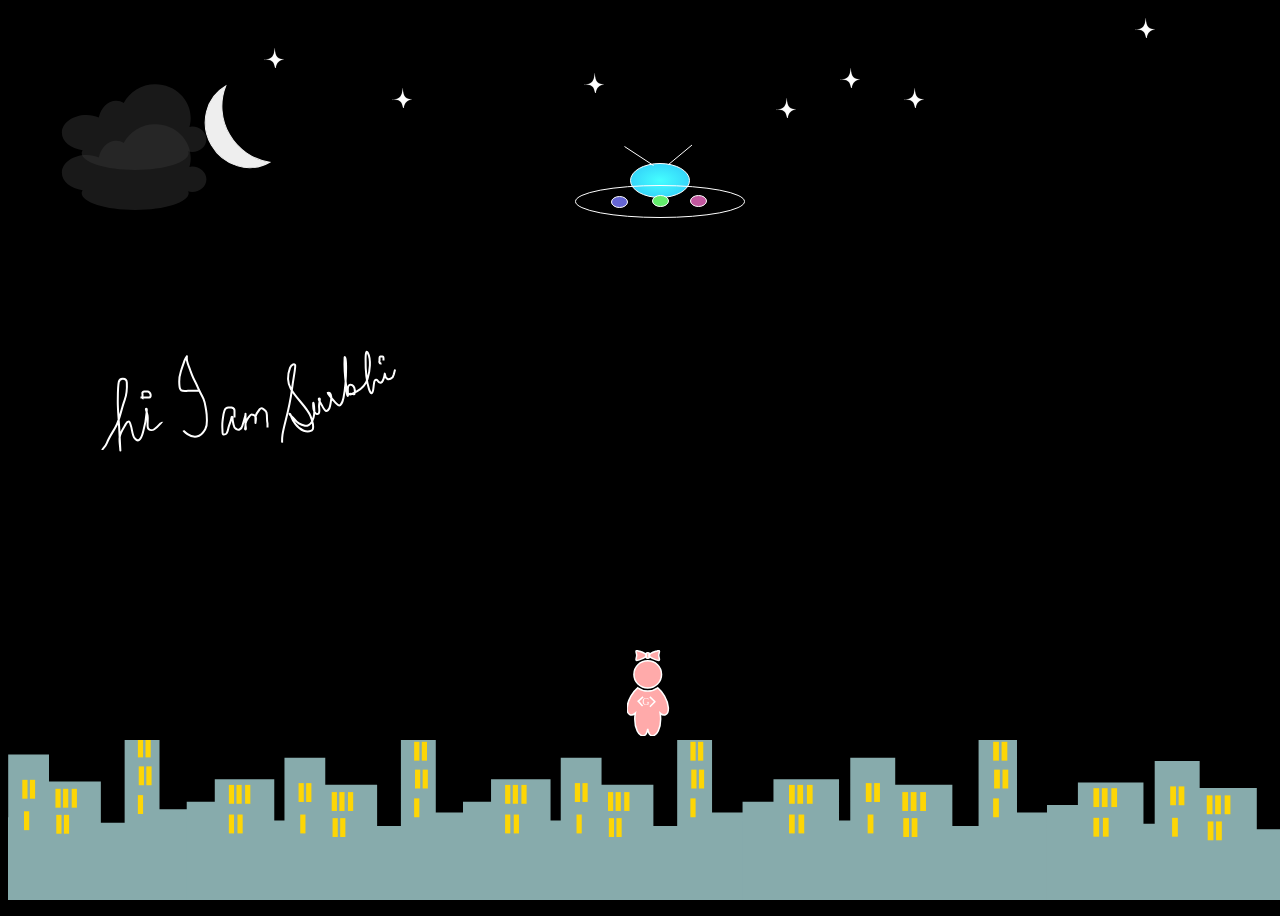
<file: index.html>
<!Doctype HTML>
<head>
	<link rel="stylesheet" type="text/css" href="main.css">
  <link rel="stylesheet" type="text/css" href="moon.css">
  <link rel="stylesheet" type="text/css" href="stars.css">
  <link rel="stylesheet" type="text/css" href="buildings.css">
  <link rel="stylesheet" type="text/css" href="clouds.css">
  <link rel="stylesheet" type="text/css" href="writing.css">
  <link rel="stylesheet" type="text/css" href="caricature.css">
  <link rel="stylesheet" type="text/css" href="spaceship.css">
</head>
<body>
	<div id="abc">
		<div class="moonContainer">
			<svg width="300" height="300" xmlns="http://www.w3.org/2000/svg" >
				<defs>
					<linearGradient y2="0" x2="1" y1="0" x1="0" id="svg_2">
						<stop offset="0" stop-color="#999999"/>
						<stop offset="1" stop-color="#666666"/>
					</linearGradient>
				</defs>

				<g>
					<title>moon</title>
					<path class="moon" transform="rotate(-30 221.53918457031244,126.59242248535158) " stroke="#7f7f7f" id="svg_1" d="m242.53918,170.59242l0,0c-23.1939,0 -42,-19.69601 -42,-44c0,-24.30088 18.8061,-44 42,-44l0,0c-13.21821,10.38664 -20.99856,26.68893 -20.99856,44s7.78034,33.61025 20.99856,44z" stroke-width="1" fill="url(#svg_2)"/>
				</g>
			</svg>
		</div>
    <div class="me">
     <svg width="43" height="86" xmlns="http://www.w3.org/2000/svg">
 <!-- Created with Method Draw - http://github.com/duopixel/Method-Draw/ -->

 <g>
  <title>background</title>
  <rect fill="none" id="canvas_background" height="17.779817" width="9.889908" y="-1" x="-1"/>
  <g display="none" id="canvasGrid">
   <rect fill="url(#gridpattern)" stroke-width="0" y="0" x="0" height="100%" width="100%" id="svg_2"/>
  </g>
 </g>
 <g>
  <title>Layer 1</title>
  <path stroke="#ffffff" id="svg_1" d="m37.553773,46.103352c-1.9707,-3.49067 -4.38452,-6.31582 -6.80453,-8.29087c-2.82374,2.02574 -6.26293,3.258 -10.01606,3.258c-3.75553,0 -7.19967,-1.23593 -10.01974,-3.258c-2.42001,1.97504 -4.83381,4.8002 -6.81193,8.29087c-4.58767,8.10033 -5.0948,16.4104 -1.13246,18.56632c1.775,0.97061 3.63741,0.24599 5.5601,-1.5675c-0.33851,1.83879 -0.53916,3.83312 -0.53916,5.9203c0,9.26752 3.67554,16.77454 8.20661,16.77454c2.72896,0 4.08177,-2.73461 4.73042,-6.91982c0.64868,4.1852 2.00023,6.91982 4.7231,6.91982c4.53717,0 8.2127,-7.50702 8.2127,-16.77454c0,-2.08717 -0.19693,-4.08151 -0.54157,-5.9203c1.92884,1.81349 3.78753,2.53811 5.5662,1.5675c3.96854,-2.15593 3.45521,-10.466 -1.13368,-18.56632zm-16.82427,-8.19314c7.62559,0 13.80727,-6.05658 13.80727,-13.52506s-6.18168,-13.52502 -13.80727,-13.52502c-7.62436,0 -13.81099,6.05532 -13.81099,13.52502s6.18662,13.52506 13.81099,13.52506zm9.43258,-27.76148c3.9845,1.43728 1.58665,-2.29217 1.58665,-4.83994s2.4594,-5.66347 -1.58665,-4.39618c-4.2467,1.33354 -7.6896,2.06666 -7.6896,4.61803s3.4429,3.08436 7.6896,4.61809zm-9.40673,-1.81466c2.5234,0 1.11399,-1.25159 1.11399,-2.79376c0,-1.54336 1.4131,-2.79135 -1.11399,-2.79135s-1.20633,1.25159 -1.20633,2.79135c0,1.54578 -1.31711,2.79376 1.20633,2.79376zm-9.4609,1.81466c4.2467,-1.53014 7.68957,-2.0679 7.68957,-4.61809s-3.44287,-3.28449 -7.68957,-4.61803c-4.04606,-1.2709 -1.5879,1.84598 -1.5879,4.39618s-2.4003,6.27479 1.5879,4.83994z" stroke-width="1.5" fill="#ffaaaa"/>
  <line stroke-linecap="null" stroke-linejoin="null" id="svg_5" y2="51.617884" x2="10.849594" y1="46.902437" x1="16.052846" stroke-width="1.5" stroke="#000000" fill="none"/>
  <line stroke-linecap="null" stroke-linejoin="null" id="svg_6" y2="56.008128" x2="15.565041" y1="50.804876" x1="10.849594" stroke-width="1.5" stroke="#000000" fill="none"/>
  <line stroke="#000000" stroke-linecap="null" stroke-linejoin="null" id="svg_8" y2="51.943087" x2="28.247967" y1="46.902437" x1="22.882114" fill-opacity="null" stroke-width="1.5" fill="none"/>
  <line stroke="#000000" stroke-linecap="null" stroke-linejoin="null" id="svg_9" y2="56.658534" x2="22.882114" y1="51.455282" x1="28.085366" fill-opacity="null" stroke-width="1.5" fill="none"/>
  <text stroke="#000000" transform="matrix(0.41761386635244857,0,0,0.44245203258906435,7.717362481163427,32.71169523837106) " xml:space="preserve" text-anchor="start" font-family="'Palatino Linotype', 'Book Antiqua', Palatino, serif" font-size="24" id="svg_11" y="51.267257" x="18.124738" fill-opacity="null" stroke-width="0" fill="#ffffff">G</text>
 </g>
</svg>
</div>

<div class="spaceship">


 <svg width="300" height="800" xmlns="http://www.w3.org/2000/svg">
   <!-- Created with Method Draw - http://github.com/duopixel/Method-Draw/ -->
   <defs>
    <radialGradient id="svg_5" spreadMethod="pad" cx="0.5" cy="0.5" r="0.5">
     <stop stop-color="#f3ff66" offset="0.30078"/>
     <stop stop-color="#87d87c" offset="1"/>
   </radialGradient>
   <radialGradient r="0.5" cy="0.5" cx="0.5" spreadMethod="pad" id="svg_7">
     <stop offset="0" stop-color="#44FFFF"/>
     <stop offset="1" stop-color="#36d5f9"/>
   </radialGradient>
   <radialGradient id="svg_8" r="0.5" cy="0.5" cx="0.5" spreadMethod="pad">
     <stop stop-color="#44FFFF" offset="0"/>
     <stop stop-color="#36d5f9" offset="1"/>
   </radialGradient>
 </defs>
 <g>
  <title>background</title>
  <rect x="-1" y="-1" width="302" height="802" id="canvas_background" fill="none"/>
</g>
<g>
  <title>Spaceship</title>
  <ellipse fill="url(#svg_7)" stroke="white" stroke-width="1px" stroke-opacity="null" cx="140" cy="72.5" id="svg_3" rx="29.5" ry="17"/>
  <ellipse fill="url(#svg_8)" stroke-width="1px" stroke-opacity="null" cx="140" cy="93.5" id="svg_4" rx="84.5" ry="16" stroke="white"/>
  <ellipse fill="#6565d3" stroke="white" stroke-width="1px" stroke-opacity="null" cx="99.5" cy="94" id="spaceship-light1" rx="8" ry="5.5"/>
  <ellipse fill="#63ed6c" stroke="white" stroke-width="1px" stroke-opacity="null" cx="140.5" cy="93" id="spaceship-light2" rx="8" ry="5.5"/>
  <ellipse fill="#c1579e" stroke-width="1px" stroke-opacity="null" cx="178.5" cy="93" id="spaceship-light3" rx="8" ry="5.5" stroke="white"/>
  <line fill="none" stroke="#FFB27C" stroke-width="1px" x1="133.5" y1="57.5" x2="104.5" y2="38.5" id="svg_16" stroke-linejoin="null" stroke-linecap="null"/>
  <line fill="none" stroke-width="1px" fill-opacity="null" x1="148.1875" y1="56.8125" x2="172" y2="37" id="svg_17" stroke-linejoin="null" stroke-linecap="null" stroke="#FFB27C"/>
  <path fill="url(#svg_5)" stroke-width="1.5" d="m85.9325,589.43501l20.625,-481.00003l68.75001,0l20.62499,481.00003l-110,0z" id="flashlight" fill-opacity="0.7"/>
</g>
</svg>

</div>


<section>
 <div id="star1">
  <svg width="20" height="20" xmlns="http://www.w3.org/2000/svg" class="star">
   <g
   id="layer1"
   transform="translate(-237.9375,-249.84375)">
   <path
   style="fill:white;stroke:white;stroke-width:0.09676956px;stroke-linecap:butt;stroke-linejoin:miter;stroke-opacity:1"
   d="m 248.40246,249.84944 c 0.14338,6.73664 -2.03038,11.8335 -10.45808,11.65871 10.86601,-0.74537 9.76832,5.16575 11.59896,9.44757 0.62644,-6.44173 3.81032,-9.63922 9.50734,-9.64858 -10.3841,-0.0165 -9.40066,-6.35774 -10.64822,-11.4577 z"
   id="path2987" class="star-toggle"/>
 </g>
</svg>
</div>
<div id="star2">
  <svg width="20" height="20" xmlns="http://www.w3.org/2000/svg" class="star">
   <g
   id="layer1"
   transform="translate(-237.9375,-249.84375)">
   <path
   style="fill:white;stroke:white;stroke-width:0.09676956px;stroke-linecap:butt;stroke-linejoin:miter;stroke-opacity:1"
   d="m 248.40246,249.84944 c 0.14338,6.73664 -2.03038,11.8335 -10.45808,11.65871 10.86601,-0.74537 9.76832,5.16575 11.59896,9.44757 0.62644,-6.44173 3.81032,-9.63922 9.50734,-9.64858 -10.3841,-0.0165 -9.40066,-6.35774 -10.64822,-11.4577 z"
   id="path2987" class="star-toggle"/>
 </g>
</svg>
</div>
<div id="star3">
  <svg width="20" height="20" xmlns="http://www.w3.org/2000/svg" class="star">
   <g
   id="layer1"
   transform="translate(-237.9375,-249.84375)">
   <path
   style="fill:white;stroke:white;stroke-width:0.09676956px;stroke-linecap:butt;stroke-linejoin:miter;stroke-opacity:1"
   d="m 248.40246,249.84944 c 0.14338,6.73664 -2.03038,11.8335 -10.45808,11.65871 10.86601,-0.74537 9.76832,5.16575 11.59896,9.44757 0.62644,-6.44173 3.81032,-9.63922 9.50734,-9.64858 -10.3841,-0.0165 -9.40066,-6.35774 -10.64822,-11.4577 z"
   id="path2987" class="star-toggle"/>
 </g>
</svg>
</div>
<div id="star4">
  <svg width="20" height="20" xmlns="http://www.w3.org/2000/svg" class="star">
   <g
   id="layer1"
   transform="translate(-237.9375,-249.84375)">
   <path
   style="fill:white;stroke:white;stroke-width:0.09676956px;stroke-linecap:butt;stroke-linejoin:miter;stroke-opacity:1"
   d="m 248.40246,249.84944 c 0.14338,6.73664 -2.03038,11.8335 -10.45808,11.65871 10.86601,-0.74537 9.76832,5.16575 11.59896,9.44757 0.62644,-6.44173 3.81032,-9.63922 9.50734,-9.64858 -10.3841,-0.0165 -9.40066,-6.35774 -10.64822,-11.4577 z"
   id="path2987" class="star-toggle"/>
 </g>
</svg>
</div>
<div id="star5">
  <svg width="20" height="20" xmlns="http://www.w3.org/2000/svg" class="star">
   <g
   id="layer1"
   transform="translate(-237.9375,-249.84375)">
   <path
   style="fill:white;stroke:white;stroke-width:0.09676956px;stroke-linecap:butt;stroke-linejoin:miter;stroke-opacity:1"
   d="m 248.40246,249.84944 c 0.14338,6.73664 -2.03038,11.8335 -10.45808,11.65871 10.86601,-0.74537 9.76832,5.16575 11.59896,9.44757 0.62644,-6.44173 3.81032,-9.63922 9.50734,-9.64858 -10.3841,-0.0165 -9.40066,-6.35774 -10.64822,-11.4577 z"
   id="path2987" class="star-toggle"/>
 </g>
</svg>
</div>
<div id="star6">
  <svg width="20" height="20" xmlns="http://www.w3.org/2000/svg" class="star">
   <g
   id="layer1"
   transform="translate(-237.9375,-249.84375)">
   <path
   style="fill:white;stroke:white;stroke-width:0.09676956px;stroke-linecap:butt;stroke-linejoin:miter;stroke-opacity:1"
   d="m 248.40246,249.84944 c 0.14338,6.73664 -2.03038,11.8335 -10.45808,11.65871 10.86601,-0.74537 9.76832,5.16575 11.59896,9.44757 0.62644,-6.44173 3.81032,-9.63922 9.50734,-9.64858 -10.3841,-0.0165 -9.40066,-6.35774 -10.64822,-11.4577 z"
   id="path2987" class="star-toggle"/>
 </g>
</svg>
</div>
<div id="star7">
  <svg width="20" height="20" xmlns="http://www.w3.org/2000/svg" class="star">
   <g
   id="layer1"
   transform="translate(-237.9375,-249.84375)">
   <path
   style="fill:white;stroke:white;stroke-width:0.09676956px;stroke-linecap:butt;stroke-linejoin:miter;stroke-opacity:1"
   d="m 248.40246,249.84944 c 0.14338,6.73664 -2.03038,11.8335 -10.45808,11.65871 10.86601,-0.74537 9.76832,5.16575 11.59896,9.44757 0.62644,-6.44173 3.81032,-9.63922 9.50734,-9.64858 -10.3841,-0.0165 -9.40066,-6.35774 -10.64822,-11.4577 z"
   id="path2987" class="star-toggle"/>
 </g>
</svg>
</div>
<div class="intro">
  <svg width="580" height="400" xmlns="http://www.w3.org/2000/svg">
 <!-- Created with Method Draw - http://github.com/duopixel/Method-Draw/ -->

 <g>
  <title>background</title>
  <rect x="-1" y="-1" width="582" height="402" id="canvas_background" fill="none"/>
 </g>
 <g>
  <title>Layer 1</title>
  <path class="path" id="path1" fill="none" stroke="#000" stroke-width="1.5" id="svg_2" d="m92.5,136.5c0,-1 3.11835,-2.94298 5,-7c3.20432,-6.90886 8.34544,-12.80834 11,-18c3.4671,-6.7808 5.58481,-16.16824 9,-24c2.68139,-6.14899 3,-13 3,-17c0,-3 -1,-4 -4,-4c-1,0 -3.11587,-0.03616 -4,3c-1.15277,3.95868 -1.49903,10.95332 -2,19c-0.4971,7.98454 0,16 0,25c0,9 0,15 0,20c0,4 0,5 0,4c0,-4 -0.75643,-9.07217 0,-13c1.01837,-5.28799 5.19028,-9.88152 7,-13c1.12234,-1.934 2,-2 3,-2c1,0 1.18835,1.94366 2,5c0.81165,3.05634 0.71412,9.21168 3,12c0.8966,1.09367 2.23665,2.94371 4,2c3.17892,-1.70131 4,-6 5,-9c2,-6 3.49623,-12.90778 4,-17c0.24437,-1.98502 1,-5 0,-5c-1,0 0.49623,2.90778 1,7c0.61092,4.96254 -1.57719,10.44804 0,13c1.17557,1.90211 4.06601,2.12234 6,1c3.11848,-1.80972 5,-4 7,-6l-0.05234,-0.00137" transform="rotate(-3 122.50000000000004,102.48191833496094) "/>
  <path class="path" id="path2" fill="none" stroke="#000" stroke-width="1.5" id="svg_6" d="m135.5,86.5c-1,0 -1,-1 -1,-2c0,0 0,-1 0,-2c0,-1 -0.38269,-1.07612 0,-2c0.5412,-1.30656 2,-1 2,-1c1,0 2,0 3,0c1,0 1.29289,0.29289 2,1c0.70711,0.70711 1,1 1,2c0,0 0.38269,1.07612 0,2c-0.5412,1.30656 -1,1 -2,1c-1,0 -2,0 -2,0c-1,0 -2,0 -2,0c-1,0 -2,0 -3,0l0,-1"/>
  <path class="path" id="path3"fill="none" stroke-width="1.5" stroke-opacity="null" fill-opacity="null" id="svg_18" d="m226.5,105.5c0,-1 0,-2 0,-3c0,-1 0,-2 0,-4c0,-1 -0.82375,-2.48626 -3,-3c-0.97325,-0.22975 -2,0 -3,0c-2,0 -3.2242,0.90282 -4,3c-1.4305,3.867 -1.49623,6.90778 -2,11c-0.48874,3.97003 0,8 0,10c0,2 0,3 1,3c1,0 2.1731,0.14726 3,-1c1.30745,-1.814 1.31075,-3.08025 2,-6c0.51375,-2.17625 1.77025,-5.02675 2,-6c0.51375,-2.17625 1,-3 1,-4c0,-1 1,-1 1,0c0,3 0.48625,4.82375 1,7c0.4595,1.9465 1.07613,3.61731 2,4c1.30655,0.5412 2.15225,1.76537 4,1c1.30655,-0.5412 2.48627,-1.82375 3,-4c0.68927,-2.91975 1.48627,-4.82375 2,-7c0.4595,-1.9465 1,-3 1,-4c0,-1 0,-1 0,0c0,3 0,8 0,11c0,2 -1,4 0,4c1,0 -0.32037,-4.02582 0,-6c0.50653,-3.12144 2.1731,-4.85273 3,-6c1.30746,-1.814 2,-3 3,-3c1,0 2.82443,0.09789 4,2c1.05145,1.7013 0,5 0,6c0,1 0,0 0,-1c0,-2 -0.22977,-4.02675 0,-5c0.51373,-2.17625 1.71411,-4.21168 4,-7c0.89661,-1.09367 2.29291,-1.70711 3,-1c0.70709,0.70711 3.48627,1.82375 4,4c0.91901,3.893 0,7 1,11l0,2l0,1l0,1" stroke="#000"/>
  <path class="path" id="path4" fill="none" stroke="#000" stroke-width="1.5" stroke-opacity="null" fill-opacity="null" id="svg_22" d="m276.5,133.5c0,-1 -0.39417,-4.01947 0,-8c1.00488,-10.14841 5.34186,-23.97025 7,-45c1.26013,-15.98161 2.76538,-23.15224 2,-25c-0.5412,-1.30656 -3.66656,-1.26871 -5,3c-2.10837,6.74944 -2.62561,13.81642 2,21c6.12509,9.51227 16.98019,17.46529 21,26c2.69489,5.72168 3.4595,11.0535 3,13c-0.51373,2.17625 -5.17163,3.15913 -9,2c-6.9017,-2.08966 -11.78986,-10.07843 -13,-13c-0.85571,-2.06586 -2,-4 -2,-3c0,1 2.71411,2.21167 5,5c2.68979,3.28101 7.87857,5.49345 11,6c1.97418,0.32036 5.3764,-1.08031 7,-5c2.67877,-6.46716 1.48056,-12.03874 1,-15c-0.50653,-3.12144 -1,-4 -1,-3c0,4 0.69254,7.186 2,9c0.8269,1.14726 2.58578,2.41422 4,1c1.41422,-1.41422 0,-5 0,-8c0,-4 1,-7 0,-7c-2,0 1.19028,3.88152 3,7c2.24469,3.868 2.69345,4.4588 4,5c0.92389,0.38269 3.49622,-0.90779 4,-5c0.48874,-3.97003 2.24985,-10.46259 -1,-13c-0.78821,-0.61542 -2,0 -2,0c0,1 1.61383,2.297 4,5c1.47983,1.67633 3,3 5,5c1,1 2,2 3,2c1,0 3.06982,-1.98878 4,-8c1.0813,-6.9879 1.64758,-17.01614 1,-30c-0.50061,-10.0374 -2,-12 -2,-10c0,8 1.1615,17.96906 3,28c1.09662,5.98309 1,10 2,10c1,0 -0.68927,-6.08025 0,-9c0.51373,-2.17625 2,-3 4,-2c2,1 3,4 3,7c0,1 0,2 -1,2c-2,0 -4,-1 -4,0c0,1 3.23297,-0.58972 7,-3c5.39359,-3.45099 8.655,-7.78551 10,-13c2.01361,-7.80675 2.69196,-19.72548 -1,-26c-1.43439,-2.43774 -2.29092,-0.99396 -2,6c0.50043,12.03119 2.36078,23.21512 5,30c0.81064,2.08395 2.14935,4.52573 3,4c1.9021,-1.17557 1.08099,-8.10701 2,-12c0.51373,-2.17625 2.1731,-2.14726 3,-1c1.30746,1.814 2,2 3,2c1,0 2.11588,-0.96384 3,-4c1.15277,-3.95868 0.83981,-5.98709 1,-5c0.50653,3.12144 2.07611,4.61731 3,5c1.30655,0.5412 3,0 5,-2l1,-3l1,-5" transform="rotate(3 330.9124145507819,85.94940185546831) "/>
  <path class="path" id="path5"fill="none" stroke="#000" stroke-width="1.5" stroke-opacity="null" fill-opacity="null" id="svg_24" d="m373.5,51.5c0,0 -1.4588,0.30656 -2,-1c-0.38269,-0.92388 0,-2 0,-2c0,-1 0,-2 0,-2c0,-1 0,-2 1,-2c0,0 1,0 2,0c1,0 1,1 1,2c0,0 0,1 0,2l0,0"/>
  <path class="path" id="path6" transform="rotate(-1 185.00000000000145,84.37254333496145) " stroke="#000000" d="m191.75,78.72236c-0.61364,0 -1.84091,0 -4.90909,0c-2.45455,0 -4.29545,0 -6.75,0c-2.45455,0 -5.09933,0.4219 -6.75,-0.63682c-0.73821,-0.47347 -0.99244,-1.32211 -1.22727,-1.91045c-0.3321,-0.83204 -0.61364,-3.18409 -0.61364,-7.00499c0,-3.18409 0.77196,-6.94408 1.84091,-10.18908c1.44508,-4.38684 2.72971,-7.51804 3.68182,-10.18908c0.8778,-2.46258 1.73317,-3.24642 2.45455,-4.45772c0.3226,-0.54171 0,-0.63682 0,2.54727c0,3.18409 1.83191,7.34133 3.06818,10.82589c1.28966,3.63505 2.57365,7.57083 4.29545,10.82589c1.32057,2.49652 2.19663,4.55762 3.68182,8.27862c1.05018,2.63115 2.88975,5.50205 4.90909,10.18908c1.5841,3.67681 1.78163,7.65257 2.45455,11.46271c0.56409,3.19394 0.61364,6.36817 0.61364,10.18908c0,3.18409 -0.4254,6.4756 -1.84091,8.91544c-2.72279,4.69313 -6.07978,6.68417 -8.59091,7.00499c-4.26327,0.54466 -6.69987,-0.70824 -9.20455,-2.54727c-1.80615,-1.32615 -3.06818,-2.54727 -3.68182,-3.18409l0,-0.63682" id="svg_9" fill-opacity="null" stroke-width="1.5" fill="none"/>
 </g>
</svg>
</div>
<svg width="250" height="150" xmlns="http://www.w3.org/2000/svg" class="bigCloud">

  <g>
   <title>background</title>
   <rect fill="none" id="canvas_background" height="152" width="252" y="-1" x="-1"/>
 </g>
 <g>
   <title>Layer 1</title>
   <g id="bigCloud">
    <path class="disappear" stroke="#4c9dd4" id="svg_90" d="m147.30696,36.29016c-13.86323,0 -25.76261,7.67419 -31.58715,18.75296c-2.32629,-1.38632 -4.89219,-2.22573 -7.63061,-2.22573c-8.28105,0 -15.17207,7.11103 -17.30194,16.76401c-3.63541,-1.53384 -7.8624,-2.46251 -12.37755,-2.46251c-13.54546,0 -24.53327,7.91103 -24.53327,17.66378c0,8.80351 9.01146,16.04081 20.71797,17.37963c-0.52467,0.95024 -0.93164,1.89124 -0.93164,2.88872c0,9.33773 23.96632,16.95342 53.50295,16.95342c29.53662,0 53.50298,-7.61569 53.50295,-16.95342c0,-0.62828 -0.36532,-1.18896 -0.57673,-1.79953c1.29371,0.34342 2.57466,0.71034 3.99276,0.71034c7.90149,0.00003 14.32956,-5.73094 14.32956,-12.78611c0,-7.05518 -6.42807,-12.78611 -14.32956,-12.78611c-0.96831,0 -1.79168,0.35702 -2.70621,0.52092c0.79967,-2.82102 1.33092,-5.69949 1.33092,-8.76085c0,-18.67545 -15.83679,-33.85951 -35.40244,-33.85951l-0.00001,-0.00001z" stroke-width="1.5" fill="#fefefe"/>
  </g>
</g>
</svg>
<svg width="250" height="150" xmlns="http://www.w3.org/2000/svg" class="bigCloud slowCloud">
  <!-- Created with Method Draw - http://github.com/duopixel/Method-Draw/ -->

  <g>
   <title>background</title>
   <rect fill="none" id="canvas_background" height="152" width="252" y="-1" x="-1"/>
 </g>
 <g>
   <title>Layer 1</title>
   <g id="bigCloud">
    <path class="disappear" stroke="#4c9dd4" id="svg_90" d="m147.30696,36.29016c-13.86323,0 -25.76261,7.67419 -31.58715,18.75296c-2.32629,-1.38632 -4.89219,-2.22573 -7.63061,-2.22573c-8.28105,0 -15.17207,7.11103 -17.30194,16.76401c-3.63541,-1.53384 -7.8624,-2.46251 -12.37755,-2.46251c-13.54546,0 -24.53327,7.91103 -24.53327,17.66378c0,8.80351 9.01146,16.04081 20.71797,17.37963c-0.52467,0.95024 -0.93164,1.89124 -0.93164,2.88872c0,9.33773 23.96632,16.95342 53.50295,16.95342c29.53662,0 53.50298,-7.61569 53.50295,-16.95342c0,-0.62828 -0.36532,-1.18896 -0.57673,-1.79953c1.29371,0.34342 2.57466,0.71034 3.99276,0.71034c7.90149,0.00003 14.32956,-5.73094 14.32956,-12.78611c0,-7.05518 -6.42807,-12.78611 -14.32956,-12.78611c-0.96831,0 -1.79168,0.35702 -2.70621,0.52092c0.79967,-2.82102 1.33092,-5.69949 1.33092,-8.76085c0,-18.67545 -15.83679,-33.85951 -35.40244,-33.85951l-0.00001,-0.00001z" stroke-width="1.5" fill="#fefefe"/>
  </g>
</g>
</svg>
</section>
<div class="buildings">
 <svg width="1280.0000000000002" height="160" xmlns="http://www.w3.org/2000/svg" clip-rule="evenodd">
   <g>
    <title>background</title>
    <rect x="-1" y="-1" width="2562.00001" height="322" id="canvas_background" fill="none"/>
  </g>

  <g class="windows">
    <title>Layer 1</title>
    <g id="svg_237" stroke="null">
     <g id="svg_44" stroke="null">
      <g id="layer1" stroke="null">
       <path id="rect4116" d="m116.63938,-6.20537l0,88.92562l-23.79421,0l0,-41.32607l-51.84592,0l0,-26.93653l-40.79643,0l0,62.86253l-10.20463,0l0,-41.31012l-59.49387,0l0,22.45773l-28.05168,0l0,105.07797c115.16099,3.99221 185.00305,-0.01195 286.4419,-0.01195l0,-94.29779l-37.39486,0l0,-75.44139l-34.8603,0l0,0l0,0z" fill-rule="nonzero" fill="rgb(135,171,172)" stroke="null"/>
       <g id="building1" stroke="null">
        <rect id="rect4139" x="-55.40355" y="41.63746" width="5.20171" height="18.86035" fill="white" stroke="null"/>
        <rect id="rect4141" x="-47.78321" y="41.63746" width="5.20171" height="18.86035" fill="white" stroke="null"/>
        <rect id="rect4143" x="-39.14683" y="41.63746" width="5.20171" height="18.86035" fill="white" stroke="null"/>
        <rect class="window" id="rect4153" x="47.4434" y="48.82026" width="5.20171" height="18.86035" fill="white" stroke="null"/>
        <rect id="rect4155" x="55.06374" y="48.82026" width="5.20171" height="18.86035" fill="white" stroke="null"/>
        <rect id="rect4157" x="63.70013" y="48.82026" width="5.20171" height="18.86035" fill="white" stroke="null"/>
        <rect id="rect4159" x="129.89215" y="-1.47135" width="5.20171" height="18.86035" fill="white" stroke="null"/>
        <rect id="rect4161" x="137.51249" y="-1.47135" width="5.20171" height="18.86035" fill="white" stroke="null"/>
        <rect id="rect4165" x="130.74254" y="26.3705" width="5.20171" height="18.86035" fill="white" stroke="null"/>
        <rect id="rect4167" x="138.36287" y="26.3705" width="5.20171" height="18.86035" fill="white" stroke="null"/>
        <rect id="rect4169" x="14.29494" y="39.83876" width="5.20171" height="18.86035" fill="white" stroke="null"/>
        <rect id="rect4171" x="21.91527" y="39.83876" width="5.20171" height="18.86035" fill="white" stroke="null"/>
        <rect id="rect4173" x="48.29379" y="74.86741" width="5.20171" height="18.86035" fill="white" stroke="null"/>
        <rect id="rect4175" x="55.91413" y="74.86741" width="5.20171" height="18.86035" fill="white" stroke="null"/>
        <rect id="rect4177" x="15.9957" y="71.27402" width="5.20171" height="18.86035" fill="white" stroke="null"/>
        <rect id="rect4181" x="-55.43116" y="71.27402" width="5.20171" height="18.86035" fill="white" stroke="null"/>
        <rect id="rect4183" x="-46.79478" y="71.27402" width="5.20171" height="18.86035" fill="white" stroke="null"/>
        <rect id="rect4185" x="129.86454" y="55.10971" width="5.20171" height="18.86035" fill="white" stroke="null"/>
      </g>
    </g>
    <g id="svg_22" stroke="null">
     <path id="svg_2" d="m392.91165,-2.92901l0,88.92562l-23.79421,0l0,-41.32607l-51.84592,0l0,-26.93653l-40.79643,0l0,62.86253l-10.20463,0l0,-41.31012l-59.49384,0l0,22.45773l-28.05168,0l0,105.07796c115.16097,3.99225 185.00303,-0.01194 286.44187,-0.01194l0,-94.29779l-37.39486,0l0,-75.44139l-34.8603,0l0,0l0,0z" fill-rule="nonzero" fill="rgb(135,171,172)" stroke="null"/>
     <g id="building2" stroke="null">
      <rect id="svg_3" x="220.86873" y="44.91382" width="5.20171" height="18.86035" fill="white" stroke="null"/>
      <rect id="svg_4" x="228.48906" y="44.91382" width="5.20171" height="18.86035" fill="white" stroke="null"/>
      <rect id="svg_5" x="237.12545" y="44.91382" width="5.20171" height="18.86035" fill="white" stroke="null"/>
      <rect id="svg_6" x="323.71568" y="52.09663" width="5.20171" height="18.86035" fill="white" stroke="null"/>
      <rect id="svg_7" x="331.33602" y="52.09663" width="5.20171" height="18.86035" fill="white" stroke="null"/>
      <rect id="svg_8" x="339.97241" y="52.09663" width="5.20171" height="18.86035" fill="white" stroke="null"/>
      <rect id="svg_9" x="406.16443" y="1.80501" width="5.20171" height="18.86035" fill="white" stroke="null"/>
      <rect id="svg_10" x="413.78477" y="1.80501" width="5.20171" height="18.86035" fill="white" stroke="null"/>
      <rect id="svg_11" x="407.01482" y="29.64686" width="5.20171" height="18.86035" fill="white" stroke="null"/>
      <rect id="svg_12" x="414.63515" y="29.64686" width="5.20171" height="18.86035" fill="white" stroke="null"/>
      <rect id="svg_13" x="290.56721" y="43.11512" width="5.20171" height="18.86035" fill="white" stroke="null"/>
      <rect id="svg_14" x="298.18755" y="43.11512" width="5.20171" height="18.86035" fill="white" stroke="null"/>
      <rect id="svg_15" x="324.56607" y="78.14377" width="5.20171" height="18.86035" fill="white" stroke="null"/>
      <rect id="svg_16" x="332.18641" y="78.14377" width="5.20171" height="18.86035" fill="white" stroke="null"/>
      <rect id="svg_17" x="292.26798" y="74.55037" width="5.20171" height="18.86035" fill="white" stroke="null"/>
      <rect id="svg_18" x="220.84112" y="74.55037" width="5.20171" height="18.86035" fill="white" stroke="null"/>
      <rect id="svg_19" x="229.4775" y="74.55037" width="5.20171" height="18.86035" fill="white" stroke="null"/>
      <rect id="svg_20" x="406.13682" y="58.38607" width="5.20171" height="18.86035" fill="white" stroke="null"/>
    </g>
  </g>
  <g id="svg_43" stroke="null">
   <path id="svg_23" d="m669.18393,-2.92901l0,88.92562l-23.79421,0l0,-41.32607l-51.84592,0l0,-26.93653l-40.79643,0l0,62.86253l-10.20463,0l0,-41.31012l-59.49384,0l0,22.45773l-28.05168,0l0,105.07796c115.16097,3.99225 185.00303,-0.01194 286.44187,-0.01194l0,-94.29779l-37.39486,0l0,-75.44139l-34.8603,0l0,0l0,0z" fill-rule="nonzero" fill="rgb(135,171,172)" stroke="null"/>
   <g id="building3" stroke="null">
    <rect id="svg_24" x="497.14101" y="44.91382" width="5.20171" height="18.86035" fill="white" stroke="null"/>
    <rect id="svg_25" x="504.76135" y="44.91382" width="5.20171" height="18.86035" fill="white" stroke="null"/>
    <rect id="svg_26" x="513.39773" y="44.91382" width="5.20171" height="18.86035" fill="white" stroke="null"/>
    <rect id="svg_27" x="599.98796" y="52.09663" width="5.20171" height="18.86035" fill="white" stroke="null"/>
    <rect id="svg_28" x="607.6083" y="52.09663" width="5.20171" height="18.86035" fill="white" stroke="null"/>
    <rect id="svg_29" x="616.24469" y="52.09663" width="5.20171" height="18.86035" fill="white" stroke="null"/>
    <rect id="svg_30" x="682.43671" y="1.80501" width="5.20171" height="18.86035" fill="white" stroke="null"/>
    <rect id="svg_31" x="690.05705" y="1.80501" width="5.20171" height="18.86035" fill="white" stroke="null"/>
    <rect id="svg_32" x="683.2871" y="29.64686" width="5.20171" height="18.86035" fill="white" stroke="null"/>
    <rect id="svg_33" x="690.90743" y="29.64686" width="5.20171" height="18.86035" fill="white" stroke="null"/>
    <rect id="svg_34" x="566.83949" y="43.11512" width="5.20171" height="18.86035" fill="white" stroke="null"/>
    <rect id="svg_35" x="574.45983" y="43.11512" width="5.20171" height="18.86035" fill="white" stroke="null"/>
    <rect id="svg_36" x="600.83835" y="78.14377" width="5.20171" height="18.86035" fill="white" stroke="null"/>
    <rect id="svg_37" x="608.45869" y="78.14377" width="5.20171" height="18.86035" fill="white" stroke="null"/>
    <rect id="svg_38" x="568.54026" y="74.55037" width="5.20171" height="18.86035" fill="white" stroke="null"/>
    <rect id="svg_39" x="497.1134" y="74.55037" width="5.20171" height="18.86035" fill="white" stroke="null"/>
    <rect id="svg_40" x="505.74978" y="74.55037" width="5.20171" height="18.86035" fill="white" stroke="null"/>
    <rect id="svg_41" x="682.4091" y="58.38607" width="5.20171" height="18.86035" fill="white" stroke="null"/>
  </g>
</g>
</g>
<g id="svg_108" stroke="null">
  <g id="svg_65" stroke="null">
   <path id="svg_45" d="m970.57592,-2.92901l0,88.92562l-26.21941,0l0,-41.32607l-57.13026,0l0,-26.93653l-44.95457,0l0,62.86253l-11.24471,0l0,-41.31012l-65.5577,0l0,22.45773l-30.9108,0l0,105.07796c126.89863,3.99225 203.85926,-0.01194 315.63715,-0.01194l0,-94.29779l-41.20629,0l0,-75.44139l-38.41342,0l0,0l0,0l0.00001,0z" fill-rule="nonzero" fill="rgb(135,171,172)" stroke="null"/>
   <g id="building4" stroke="null">
    <rect id="svg_46" x="780.9977" y="44.91382" width="5.73189" height="18.86035" fill="white" stroke="null"/>
    <rect id="svg_47" x="789.39474" y="44.91382" width="5.73189" height="18.86035" fill="white" stroke="null"/>
    <rect id="svg_48" x="798.91137" y="44.91382" width="5.73189" height="18.86035" fill="white" stroke="null"/>
    <rect id="svg_49" x="894.32722" y="52.09663" width="5.73189" height="18.86035" fill="white" stroke="null"/>
    <rect id="svg_50" x="902.72426" y="52.09663" width="5.73189" height="18.86035" fill="white" stroke="null"/>
    <rect id="svg_51" x="912.2409" y="52.09663" width="5.73189" height="18.86035" fill="white" stroke="null"/>
    <rect id="svg_52" x="985.17947" y="1.80501" width="5.73189" height="18.86035" fill="white" stroke="null"/>
    <rect id="svg_53" x="993.57651" y="1.80501" width="5.73189" height="18.86035" fill="white" stroke="null"/>
    <rect id="svg_54" x="986.11653" y="29.64686" width="5.73189" height="18.86035" fill="white" stroke="null"/>
    <rect id="svg_55" x="994.51356" y="29.64686" width="5.73189" height="18.86035" fill="white" stroke="null"/>
    <rect id="svg_56" x="857.80013" y="43.11512" width="5.73189" height="18.86035" fill="white" stroke="null"/>
    <rect id="svg_57" x="866.19716" y="43.11512" width="5.73189" height="18.86035" fill="white" stroke="null"/>
    <rect id="svg_58" x="895.26429" y="78.14377" width="5.73189" height="18.86035" fill="white" stroke="null"/>
    <rect id="svg_59" x="903.66132" y="78.14377" width="5.73189" height="18.86035" fill="white" stroke="null"/>
    <rect id="svg_60" x="859.67425" y="74.55037" width="5.73189" height="18.86035" fill="white" stroke="null"/>
    <rect id="svg_61" x="780.96728" y="74.55037" width="5.73189" height="18.86035" fill="white" stroke="null"/>
    <rect id="svg_62" x="790.48391" y="74.55037" width="5.73189" height="18.86035" fill="white" stroke="null"/>
    <rect id="svg_63" x="985.14905" y="58.38607" width="5.73189" height="18.86035" fill="white" stroke="null"/>
  </g>
</g>
<g id="svg_86" stroke="null">
 <path id="svg_66" d="m1275.00694,0.34735l0,88.92562l-26.21941,0l0,-41.32608l-57.13023,0l0,-26.93652l-44.95457,0l0,62.86253l-11.24473,0l0,-41.31012l-65.5577,0l0,22.45773l-30.9108,0l0,105.07796c126.89863,3.99225 203.85926,-0.01195 315.63715,-0.01195l0,-94.29778l-41.20629,0l0,-75.44139l-38.41342,0l0,0l0,0z" fill-rule="nonzero" fill="rgb(135,171,172)" stroke="null"/>
 <g id="building5" stroke="null">
  <rect id="svg_67" x="1085.42874" y="48.19018" width="5.73189" height="18.86035" fill="white" stroke="null"/>
  <rect id="svg_68" x="1093.82577" y="48.19018" width="5.73189" height="18.86035" fill="white" stroke="null"/>
  <rect id="svg_69" x="1103.34241" y="48.19018" width="5.73189" height="18.86035" fill="white" stroke="null"/>
  <rect id="svg_70" x="1198.75826" y="55.37298" width="5.73189" height="18.86035" fill="white" stroke="null"/>
  <rect id="svg_71" x="1207.1553" y="55.37298" width="5.73189" height="18.86035" fill="white" stroke="null"/>
  <rect id="svg_72" x="1216.67193" y="55.37298" width="5.73189" height="18.86035" fill="white" stroke="null"/>
  <rect id="svg_73" x="1289.61051" y="5.08137" width="5.73189" height="18.86035" fill="white" stroke="null"/>
  <rect id="svg_74" x="1298.00754" y="5.08137" width="5.73189" height="18.86035" fill="white" stroke="null"/>
  <rect id="svg_75" x="1290.54757" y="32.92322" width="5.73189" height="18.86035" fill="white" stroke="null"/>
  <rect id="svg_76" x="1298.9446" y="32.92322" width="5.73189" height="18.86035" fill="white" stroke="null"/>
  <rect id="svg_77" x="1162.23117" y="46.39149" width="5.73189" height="18.86035" fill="white" stroke="null"/>
  <rect id="svg_78" x="1170.6282" y="46.39149" width="5.73189" height="18.86035" fill="white" stroke="null"/>
  <rect id="svg_79" x="1199.69532" y="81.42013" width="5.73189" height="18.86035" fill="white" stroke="null"/>
  <rect id="svg_80" x="1208.09236" y="81.42013" width="5.73189" height="18.86035" fill="white" stroke="null"/>
  <rect id="svg_81" x="1164.10529" y="77.82673" width="5.73189" height="18.86035" fill="white" stroke="null"/>
  <rect id="svg_82" x="1085.39832" y="77.82673" width="5.73189" height="18.86035" fill="white" stroke="null"/>
  <rect id="svg_83" x="1094.91495" y="77.82673" width="5.73189" height="18.86035" fill="white" stroke="null"/>
  <rect id="svg_84" x="1289.58009" y="61.66243" width="5.73189" height="18.86035" fill="white" stroke="null"/>
</g>
</g>
<g id="svg_107" stroke="null">
 <path id="svg_87" d="m1579.438,0.34735l0,88.92562l-26.21941,0l0,-41.32608l-57.13027,0l0,-26.93652l-44.95457,0l0,62.86253l-11.24471,0l0,-41.31012l-65.55769,0l0,22.45773l-30.91084,0l0,105.07796c126.89863,3.99225 203.85926,-0.01195 315.63718,-0.01195l0,-94.29778l-41.20632,0l0,-75.44139l-38.41338,0l0,0l0,0l0.00001,0z" fill-rule="nonzero" fill="rgb(135,171,172)" stroke="null"/>
 <g id="building6" stroke="null">
  <rect id="svg_88" x="1389.85978" y="48.19018" width="5.73189" height="18.86035" fill="white" stroke="null"/>
  <rect id="svg_89" x="1398.25681" y="48.19018" width="5.73189" height="18.86035" fill="white" stroke="null"/>
  <rect id="svg_90" x="1407.77345" y="48.19018" width="5.73189" height="18.86035" fill="white" stroke="null"/>
  <rect id="svg_91" x="1503.18931" y="55.37298" width="5.73189" height="18.86035" fill="white" stroke="null"/>
  <rect id="svg_92" x="1511.58634" y="55.37298" width="5.73189" height="18.86035" fill="white" stroke="null"/>
  <rect id="svg_93" x="1521.10297" y="55.37298" width="5.73189" height="18.86035" fill="white" stroke="null"/>
  <rect id="svg_94" x="1594.04155" y="5.08137" width="5.73189" height="18.86035" fill="white" stroke="null"/>
  <rect id="svg_95" x="1602.43858" y="5.08137" width="5.73189" height="18.86035" fill="white" stroke="null"/>
  <rect id="svg_96" x="1594.97861" y="32.92322" width="5.73189" height="18.86035" fill="white" stroke="null"/>
  <rect id="svg_97" x="1603.37565" y="32.92322" width="5.73189" height="18.86035" fill="white" stroke="null"/>
  <rect id="svg_98" x="1466.66221" y="46.39149" width="5.73189" height="18.86035" fill="white" stroke="null"/>
  <rect id="svg_99" x="1475.05924" y="46.39149" width="5.73189" height="18.86035" fill="white" stroke="null"/>
  <rect id="svg_100" x="1504.12636" y="81.42013" width="5.73189" height="18.86035" fill="white" stroke="null"/>
  <rect id="svg_101" x="1512.5234" y="81.42013" width="5.73189" height="18.86035" fill="white" stroke="null"/>
  <rect id="svg_102" x="1468.53633" y="77.82673" width="5.73189" height="18.86035" fill="white" stroke="null"/>
  <rect id="svg_103" x="1389.82936" y="77.82673" width="5.73189" height="18.86035" fill="white" stroke="null"/>
  <rect id="svg_104" x="1399.346" y="77.82673" width="5.73189" height="18.86035" fill="white" stroke="null"/>
  <rect id="svg_105" x="1594.01113" y="61.66243" width="5.73189" height="18.86035" fill="white" stroke="null"/>
</g>
</g>
</g>
</g>
</g>
</svg>
</div>
</div>
</body>
</file>
<file: main.css>
body {
	position: relative;
	width: 100%;
	height: 100vh;
	background-color: black;	
	background-size: 100% 100%;
	-webkit-animation-duration: 20s;
	        animation-duration: 20s;
	-webkit-animation-timing-function: ease-in-out;
	        animation-timing-function: ease-in-out;
	-webkit-animation-iteration-count: 1;
	        animation-iteration-count: 1;
	-webkit-animation-name: night-fall;
	        animation-name: night-fall;

}


@-webkit-keyframes night-fall {
	0% {
		background-color: skyblue;
	}
	100% {
		background-color: #111111;
	}
}


@keyframes night-fall {
	0% {
		background-color: skyblue;
	}
	100% {
		background-color: #111111;
	}
}


#abc {
	height: 100vh;
	-webkit-animation-name: next-page;
	        animation-name: next-page;
	-webkit-animation-timing-function: linear;
	        animation-timing-function: linear;
	-webkit-animation-duration: 1s;
	        animation-duration: 1s;
	-webkit-animation-delay: 30s;
	        animation-delay: 30s;
	-webkit-animation-iteration-count: 1;
	        animation-iteration-count: 1;
	-webkit-animation-fill-mode: forwards;
	        animation-fill-mode: forwards;

}
</file>
<file: moon.css>
.moon {
	-webkit-animation-duration: 30s;
	        animation-duration: 30s;
	-webkit-animation-timing-function: linear;
	        animation-timing-function: linear;
	-webkit-animation-iteration-count: 1;
	        animation-iteration-count: 1;
	-webkit-animation-name: moon-disappear;
	        animation-name: moon-disappear;
	fill:#eee;
	stroke:#eee;
}

@-webkit-keyframes moon-disappear {
	0% {
		fill:skyblue;
		stroke:skyblue;
	
	}
	100% {
		fill:#eee;
		stroke:#eee;

	}
}

@keyframes moon-disappear {
	0% {
		fill:skyblue;
		stroke:skyblue;
	
	}
	100% {
		fill:#eee;
		stroke:#eee;

	}
}
</file>
<file: stars.css>
#star1 {
	position: absolute;
	top: 10px;
	right: 10%;
	height: 25px;
	width: 25px;	
}

#star2 {
	position: absolute;
	top: 40px;
	left: 20%;
	height: 25px;
	width: 25px;	
}

#star3 {
	position: absolute;
	top: 80px;
	left: 30%;
	height: 25px;
	width: 25px;	
}

#star4 {
	position: absolute;
	top: 65px;
	left: 45%;
	height: 25px;
	width: 25px;	
}

#star5 {
	position: absolute;
	top: 90px;
	left: 60%;
	height: 25px;
	width: 25px;	
}

#star6 {
	position: absolute;
	top: 80px;
	left: 70%;
	height: 25px;
	width: 25px;	
}

#star7 {
	position: absolute;
	top: 60px;
	left: 65%;
	height: 25px;
	width: 25px;	
}

.star-toggle {
	-webkit-animation-name: star-disappear;
	        animation-name: star-disappear;
	-webkit-animation-duration: 30s;
	        animation-duration: 30s;
	-webkit-animation-iteration-count: infinite;
	        animation-iteration-count: infinite;
	fill: white;
}


@-webkit-keyframes star-disappear {
	0% {
		fill:skyblue;
		stroke:skyblue;
	
	}
	100% {
		fill:#eee;
		stroke:#eee;

	}
}


@keyframes star-disappear {
	0% {
		fill:skyblue;
		stroke:skyblue;
	
	}
	100% {
		fill:#eee;
		stroke:#eee;

	}
}


.star {
	-webkit-animation-name: blink-star;
	        animation-name: blink-star;
	-webkit-animation-duration: 1s;
	        animation-duration: 1s;
	-webkit-animation-delay: 15s;
	        animation-delay: 15s;
	-webkit-animation-timing-function: ease-in-out;
	        animation-timing-function: ease-in-out;
	-webkit-animation-iteration-count: infinite;
	        animation-iteration-count: infinite;
}


@-webkit-keyframes blink-star {
	0% {
		background: -webkit-radial-gradient(center, ellipse cover, rgba(226,226,226,1) 0%, rgba(219,219,219,0.7) 50%, rgba(209,209,209,0) 51%, rgba(254,254,254,0) 100%);
	} 
	50% {
		background: -webkit-radial-gradient(center, ellipse cover, rgba(226,226,226,0.7) 0%, rgba(219,219,219,0.3) 50%, rgba(209,209,209,0) 51%, rgba(254,254,254,0) 100%);
	}
	100% {
		background: -webkit-radial-gradient(center, ellipse cover, rgba(226,226,226,0.3) 0%, rgba(219,219,219,0) 50%, rgba(209,209,209,0) 51%, rgba(254,254,254,0) 100%);

	}
}


@keyframes blink-star {
	0% {
		background: -webkit-radial-gradient(center, ellipse cover, rgba(226,226,226,1) 0%, rgba(219,219,219,0.7) 50%, rgba(209,209,209,0) 51%, rgba(254,254,254,0) 100%);
	} 
	50% {
		background: -webkit-radial-gradient(center, ellipse cover, rgba(226,226,226,0.7) 0%, rgba(219,219,219,0.3) 50%, rgba(209,209,209,0) 51%, rgba(254,254,254,0) 100%);
	}
	100% {
		background: -webkit-radial-gradient(center, ellipse cover, rgba(226,226,226,0.3) 0%, rgba(219,219,219,0) 50%, rgba(209,209,209,0) 51%, rgba(254,254,254,0) 100%);

	}
}


@-webkit-keyframes show-star {
	0% {
		display: none;
	}
	50% {
		display: block;
	}
	100% {
		display: none;
	}
}


@keyframes show-star {
	0% {
		display: none;
	}
	50% {
		display: block;
	}
	100% {
		display: none;
	}
}
</file>
<file: buildings.css>
.buildings {
	position: fixed;
	bottom: 0;
	height: 160px;
	width: 100vw;
}

.buildings svg {
	height: 160px !important;
	width: 100vw !important;
}


.buildings .windows rect {
	fill: rgba(255,255,255,0.3);
	animation-name: switch-on;
	animation-timing-function: ease;
	animation-delay: 15s;
	animation-iteration-count: 1;
	animation-fill-mode: forwards;
}

.buildings #building2 rect {
	animation-delay: 15.2s;
}

.buildings #building3 rect {
	animation-delay: 15.6s;
}

.buildings #building4 rect {
	animation-delay: 15.8s;
}

.buildings #building5 rect {
	animation-delay: 16s;
}

.buildings #building6 rect {
	animation-delay: 16.2s;
}

@keyframes switch-on {
	0% {
		fill: rgba(255,255,255, 0.3);
	}
	100% {
		fill: #FED605;
	}
}
</file>
<file: clouds.css>
.bigCloud {
	position: absolute;
	top: 80px;
	left: 0;
	height: 200px;
	width: 300px;
	-webkit-animation-duration: 30s;
	        animation-duration: 30s;
	-webkit-animation-timing-function: linear;
	        animation-timing-function: linear;
	-webkit-animation-iteration-count: infinite;
	        animation-iteration-count: infinite;
	-webkit-animation-name: floating-clouds;
	        animation-name: floating-clouds;
	z-index: 100;
	opacity: 0.5;
}


.slowCloud {
	top: 40px;
	-webkit-animation-duration: 50s;
	        animation-duration: 50s;
	fill: #eee;
}


@-webkit-keyframes floating-clouds {
	from {
		-webkit-transform: translateX(-500px);
	}
	to {
		-webkit-transform: translateX(1500px);
	}
}


@keyframes floating-clouds {
	from {
		-webkit-transform: translateX(-500px);
	}
	to {
		-webkit-transform: translateX(1500px);
	}
}

.disappear {
	-webkit-animation-duration: 20s;
	        animation-duration: 20s;
	-webkit-animation-timing-function: linear;
	        animation-timing-function: linear;
	-webkit-animation-iteration-count: 1;
	        animation-iteration-count: 1;
	-webkit-animation-name: cloud-disappear;
	        animation-name: cloud-disappear;
	fill: #333;
	stroke: rgba(0,0,0,0);

}


@-webkit-keyframes cloud-disappear {
	0% {
		fill: white;
	}

	100% {
		fill: #333;
		stroke: #333;
	}
}


@keyframes cloud-disappear {
	0% {
		fill: white;
	}

	100% {
		fill: #333;
		stroke: #333;
	}
}
</file>
<file: writing.css>
.path {
  stroke-dasharray: 2000;
  stroke-dashoffset: 2000;
  -webkit-animation: dash 5s linear;
          animation: dash 5s linear;
  -webkit-animation-fill-mode:forwards;
          animation-fill-mode:forwards;
  fill: rgb(0,0,0,0);
  stroke-width: 2;
  stroke: rgb(255,255,255);
}

#path1 {
  -webkit-animation-delay: 21s;
          animation-delay: 21s;
}

#path2 {
  -webkit-animation-delay:22s;
          animation-delay:22s;
}
#path3 {
  -webkit-animation-delay:23s;
          animation-delay:23s;
}
#path4 {
  -webkit-animation-delay:24s;
          animation-delay:24s;
}
#path5 {
  -webkit-animation-delay:24s;
          animation-delay:24s;
}
#path6 {
  -webkit-animation-delay:23s;
          animation-delay:23s;
}

@-webkit-keyframes dash {
  from {
    stroke-dashoffset: 2000;
  }
  to {
    stroke-dashoffset: 0;
  }
}

@keyframes dash {
  from {
    stroke-dashoffset: 2000;
  }
  to {
    stroke-dashoffset: 0;
  }
}
</file>
<file: caricature.css>
.me  {
	height:20px;
	width: 20px;
	position: fixed;
	left: 49%;
	bottom: 230px;
	z-index: 20000;
}

.me path, line {
	-webkit-animation-name: show-poo;
	        animation-name: show-poo;
	-webkit-animation-timing-function: ease;
	        animation-timing-function: ease;
	-webkit-animation-delay: 21s;
	        animation-delay: 21s;
	-webkit-animation-duration: 0.1s;
	        animation-duration: 0.1s;
	-webkit-animation-iteration-count: 1;
	        animation-iteration-count: 1;
	-webkit-animation-fill-mode: forwards;
	        animation-fill-mode: forwards;
	fill: rgba(0,0,0,0);
	stroke: rgba(0,0,0,0);
}



@-webkit-keyframes show-poo {
	0% {
		fill: rgba(0,0,0,0);
		stroke: rgba(0,0,0,0);
	}
	100% {
		fill: #ffaaaa;
		stroke: white;
	}
}



@keyframes show-poo {
	0% {
		fill: rgba(0,0,0,0);
		stroke: rgba(0,0,0,0);
	}
	100% {
		fill: #ffaaaa;
		stroke: white;
	}
}
</file>
<file: spaceship.css>
.spaceship {
	height: 150;
	width: 150;
	position: absolute;
	top: -300px;
	left:40%;
	-webkit-animation-name: spaceship-motion;
	        animation-name: spaceship-motion;
	-webkit-animation-timing-function: ease-in;
	        animation-timing-function: ease-in;
	-webkit-animation-duration: 10s;
	        animation-duration: 10s;
	-webkit-animation-delay: 15s;
	        animation-delay: 15s;
	-webkit-animation-iteration-count: 1;
	        animation-iteration-count: 1; 
	-webkit-animation-fill-mode: forwards; 
	        animation-fill-mode: forwards;
}

@-webkit-keyframes spaceship-motion {
	0% {
		top: -300px;
		left: 40%;
	}
	20% {
		top: 400px;
		left: 60%;
	}
	40% {
		top: 400px;
		left: 40%;
	}
	60% {
		top: 100px;
		left: 40%;
	}
	70% {
		top: 100px;
		left: 39%;
	}
	80% {
		top: 100px;
		left: 38%;
	}
	90% {
		top: 100px;
		left: 39%;
	}
	100% {
		top: 100px;
		left: 40%;
	}
}

@keyframes spaceship-motion {
	0% {
		top: -300px;
		left: 40%;
	}
	20% {
		top: 400px;
		left: 60%;
	}
	40% {
		top: 400px;
		left: 40%;
	}
	60% {
		top: 100px;
		left: 40%;
	}
	70% {
		top: 100px;
		left: 39%;
	}
	80% {
		top: 100px;
		left: 38%;
	}
	90% {
		top: 100px;
		left: 39%;
	}
	100% {
		top: 100px;
		left: 40%;
	}
}


#spaceship-light1 {
	-webkit-animation-name: toggle-lights-red;
	        animation-name: toggle-lights-red;
	-webkit-animation-timing-function: linear;
	        animation-timing-function: linear;
	-webkit-animation-duration: 1s;
	        animation-duration: 1s;
	-webkit-animation-iteration-count: infinite;
	        animation-iteration-count: infinite;
}


#spaceship-light2 {
	-webkit-animation-name: toggle-lights-blue;
	        animation-name: toggle-lights-blue;
	-webkit-animation-timing-function: linear;
	        animation-timing-function: linear;
	-webkit-animation-duration: 1s;
	        animation-duration: 1s;
	-webkit-animation-delay: 0.3s;
	        animation-delay: 0.3s;
	-webkit-animation-iteration-count: infinite;
	        animation-iteration-count: infinite;
}


#spaceship-light3 {
	-webkit-animation-name: toggle-lights-green;
	        animation-name: toggle-lights-green;
	-webkit-animation-timing-function: linear;
	        animation-timing-function: linear;
	-webkit-animation-duration: 1s;
	        animation-duration: 1s;
	-webkit-animation-delay: 0.6s;
	        animation-delay: 0.6s;
	-webkit-animation-iteration-count: infinite;
	        animation-iteration-count: infinite;
}

@-webkit-keyframes toggle-lights-red {
	0% {
		fill: #FF4136;
	}
	50% {
		fill: white;
	}
	100% {
		fill: #FF4136;
	}
}

@keyframes toggle-lights-red {
	0% {
		fill: #FF4136;
	}
	50% {
		fill: white;
	}
	100% {
		fill: #FF4136;
	}
}


@-webkit-keyframes toggle-lights-blue {
	0% {
		fill: #0074D9;
	}
	50% {
		fill: white;
	}
	100% {
		fill: #0074D9;
	}
}


@keyframes toggle-lights-blue {
	0% {
		fill: #0074D9;
	}
	50% {
		fill: white;
	}
	100% {
		fill: #0074D9;
	}
}

@-webkit-keyframes toggle-lights-green {
	0% {
		fill: #01FF70;
	}
	50% {
		fill: white;
	}
	100% {
		fill: #01FF70;
	}
}

@keyframes toggle-lights-green {
	0% {
		fill: #01FF70;
	}
	50% {
		fill: white;
	}
	100% {
		fill: #01FF70;
	}
}

#flashlight {
	z-index: 1000;
	fill: rgba(0,0,0,0);
	stroke: rgba(0,0,0,0);
	-webkit-animation-name: show-flash;
	        animation-name: show-flash;
	-webkit-animation-timing-function: linear;
	        animation-timing-function: linear;
	-webkit-animation-duration: 1s;
	        animation-duration: 1s;
	-webkit-animation-delay: 20s;
	        animation-delay: 20s;
	-webkit-animation-iteration-count: 1;
	        animation-iteration-count: 1;
	-webkit-animation-fill-mode: forwards;
	        animation-fill-mode: forwards;
}

@-webkit-keyframes show-flash {
	0% {
		fill: rgba(0,0,0,0);
	}
	100% {
		fill: url(#svg_5);
	}
}

@keyframes show-flash {
	0% {
		fill: rgba(0,0,0,0);
	}
	100% {
		fill: url(#svg_5);
	}
}
</file>
